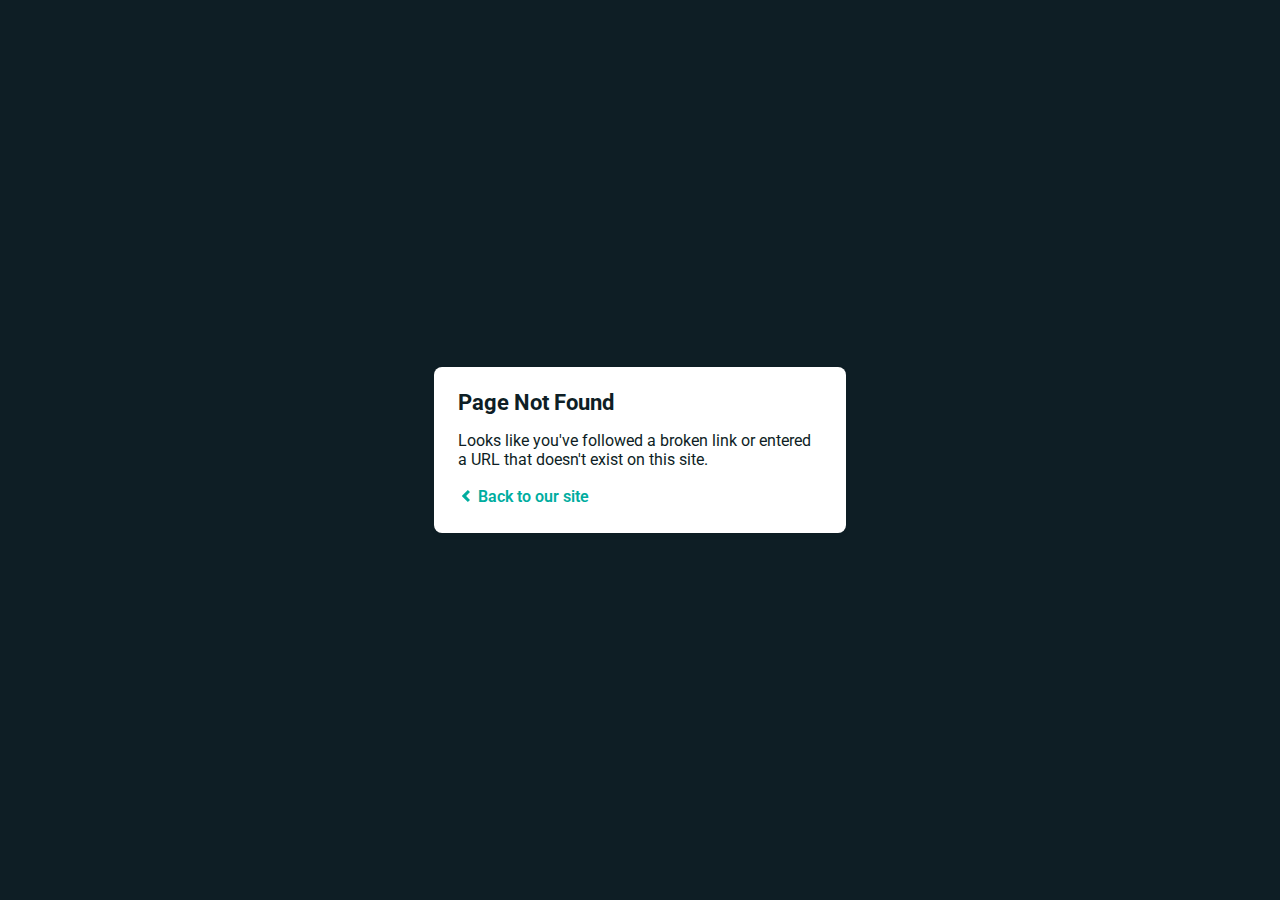
<file: css/AjaxLoader.html>
<!DOCTYPE html>
<html>
  <head>
    <meta charset="utf-8">
    <meta name="viewport" content="width=device-width, initial-scale=1.0, maximum-scale=1.0, user-scalable=no">

    <title>Page Not Found</title>
    <link href='https://fonts.googleapis.com/css?family=Roboto:400,700&subset=latin,latin-ext' rel='stylesheet' type='text/css'>
    <style>
    body {
      font-family: -apple-system, BlinkMacSystemFont, "Segoe UI", Roboto, Helvetica, Arial, sans-serif, "Apple Color Emoji", "Segoe UI Emoji", "Segoe UI Symbol";
      background: rgb(14, 30, 37);
      color: white;
      overflow: hidden;
      margin: 0;
      padding: 0;
    }

    h1 {
      margin: 0;
      font-size: 22px;
      line-height: 24px;
    }

    .main {
      position: relative;
      display: flex;
      flex-direction: column;
      align-items: center;
      justify-content: center;
      height: 100vh;
      width: 100vw;
    }

    .card {
      position: relative;
      display: flex;
      flex-direction: column;
      width: 75%;
      max-width: 364px;
      padding: 24px;
      background: white;
      color: rgb(14, 30, 37);
      border-radius: 8px;
      box-shadow: 0 2px 4px 0 rgba(14, 30, 37, .16);
    }

    a {
      margin: 0;
      text-decoration: none;
      font-weight: 600;
      line-height: 24px;
      color: #00ad9f;
    }

    a svg {
      position: relative;
      top: 2px;
    }

    a:hover,
    a:focus {
      text-decoration: underline;
      color: #007A70;
    }

    a:hover svg path{
      fill: #007A70;
    }

    p:last-of-type {
      margin: 0;
    }

    </style>
  </head>
  <body>
    <div class="main">
      <div class="card">
        <div class="header">
          <h1>Page Not Found</h1>
        </div>
        <div class="body">
          <p>Looks like you've followed a broken link or entered a URL that doesn't exist on this site.</p>
          <p>
            <a id="back-link" href="/">
              <svg xmlns="http://www.w3.org/2000/svg" width="16" height="16" viewBox="0 0 16 16">
                <path fill="#00ad9f" d="M11.9998836,4.09370803 L8.55809517,7.43294953 C8.23531459,7.74611298 8.23531459,8.25388736 8.55809517,8.56693769 L12,11.9062921 L9.84187871,14 L4.24208544,8.56693751 C3.91930485,8.25388719 3.91930485,7.74611281 4.24208544,7.43294936 L9.84199531,2 L11.9998836,4.09370803 Z"/>
              </svg>
              Back to our site
             </a>
          </p>
        </div>
      </div>
    </div>
    <script>
      (function() {
        if (document.referrer && document.location.host && document.referrer.match(new RegExp("^https?://" + document.location.host))) {
          document.getElementById("back-link").setAttribute("href", document.referrer);
        }
      })();
    </script>
  </body>
</html>
</file>
